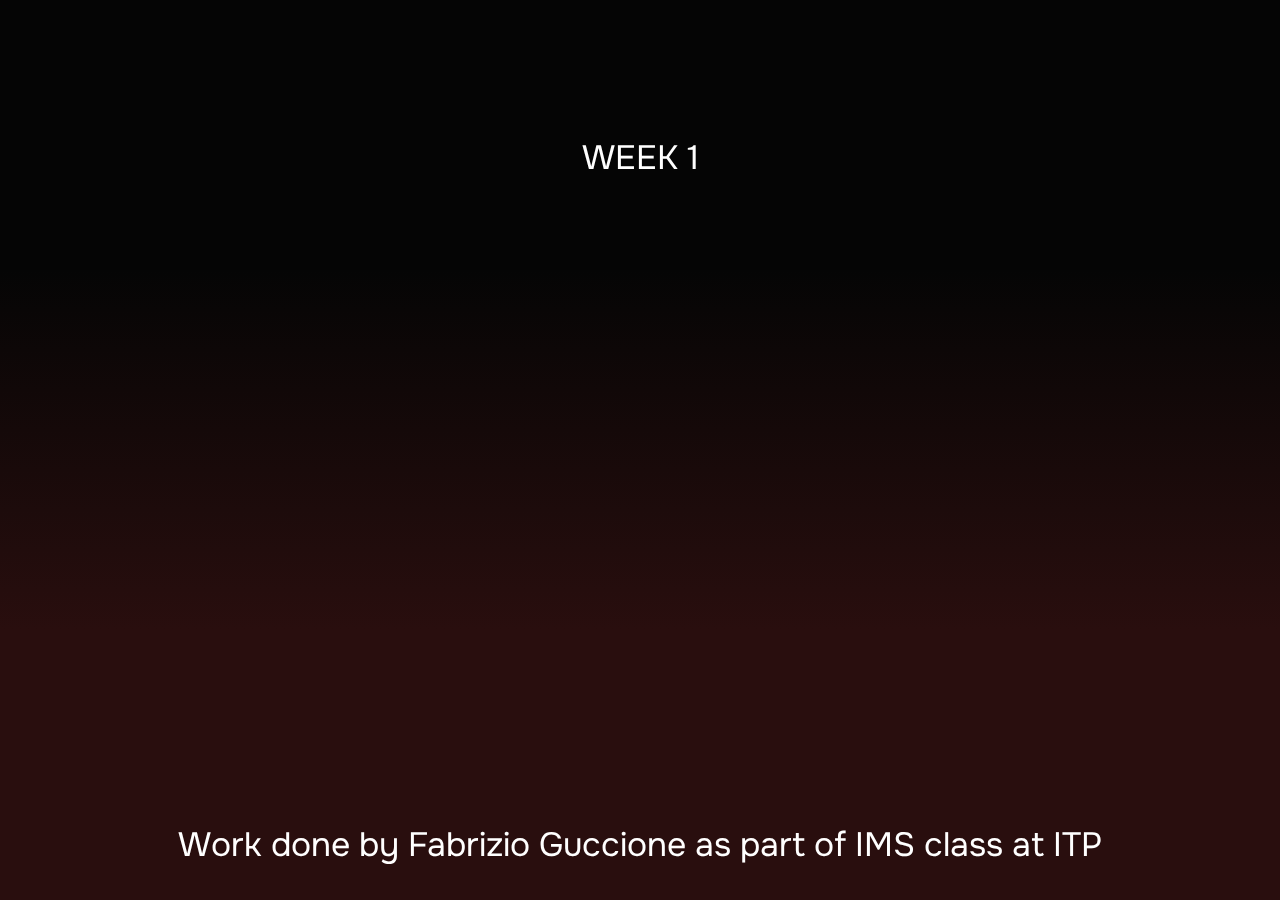
<file: index.html>
<!DOCTYPE html>
<html>
  <head>
    <title>webcam blur fract</title>
    <meta name="description" content="p5.js CDN Template">
   

    <link rel="stylesheet" href="./css/main-desktop.css">

  </head>
  <body>
    <h1 arial-label="WELCOME!" id="title">
<!--       <h1>
        p5.js shader template
      </h1> -->
      <span >WELCOME!</span>
    </h1>    
    <a target="_blank" href="./ims01-Fabri/">WEEK 1</a>
    
    <div id="wrapper"> 
        <div id="left">
            <a href="./ims01-Fabri/">WEEK 1</a>
        </div>
        <div id="right">

        </div>
    </div>

    
    <p>Work done by Fabrizio Guccione as part of IMS class at ITP</p>



  </body>
</html>
</file>
<file: css/main-desktop.css>
@import url("https://fonts.googleapis.com/css2?family=Onest:wght@900&display=swap");


body {
    border: 0px red solid;

    width: 100vw;
    height: 100vh;

    background-color: black;

    display: flex;
    justify-content: center;
    align-items: center;
    flex-direction: column;

    margin: 0;
    padding:0;

    color: white !important;

    place-items: center;
	background: linear-gradient(
		180deg,
		rgba(5, 5, 5, 1) 30%,
		rgba(41, 14, 14, 1) 70%
	);
	width: 100vw;
	height: 100vh;
	overflow: hidden;
	font-size: clamp(1.56rem, 1vw + 1.31rem, 2.11rem);
	font-family: "Onest", sans-serif;
	&::after {
		display: block;
		content: "";
		pointer-events: none;
		position: absolute;
		inset: 0;
		width: 100%;
		height: 100%;
		background: transparent url("https://assets.codepen.io/108082/Noise.png") 0 0;
		background-size: 320px 320px;
	}
	@supports (height: 100dvh) {
		height: 100dvh;
	}
}

/* code for effect of the title take from https://freefrontend.com/css-text-effects/ */
h1 {
	position: relative;
    z-index: -1;
    top: 70px;
	margin: 0;
	padding: 0;
	perspective: 30px;
	perspective-origin: 50% 0%;
	span,
	&::after {
		color: #fff;
		font-weight: 800;
		text-transform: uppercase;
		letter-spacing: 0;
		scale: 0.7 1.6;
		inset-block-start: -0.45em;
		transform: rotateX(-8deg);
	}
	span {
		position: absolute;
		z-index: 1;
	}
	&::after {
		display: block;
		position: relative;
		content: attr(arial-label);
		filter: blur(1px) contrast(3);
		text-shadow: 0px 3px 9px #e46e6e, 0px 8px 12px #9e7639;
		mix-blend-mode: hard-light;
	}
	&::before {
		content: attr(arial-label);
		display: block;
		position: absolute;
		inset-block-start: 0.6em;
		filter: blur(0.065em) contrast(5);
		font-weight: 900;
		letter-spacing: calc(1em * 0.05);
		text-shadow: 0px 0.1em 0.13em #b08747, 0px 0.5em 0.16em #5539b7;
		text-transform: uppercase;
		color: transparent;
		background-clip: text;
		background-size: 95% 100%;
		background-image: linear-gradient(
			90deg,
			rgba(91, 75, 128, 1) 6%,
			rgba(203, 30, 49, 1) 29%,
			rgba(231, 146, 49, 1) 53%,
			rgba(236, 17, 26, 1) 75%,
			rgba(115, 91, 133, 1) 94%
		);
		transform-style: preserve-3d;
		transform: rotateX(45deg);
		mix-blend-mode: difference;
		z-index: 0;
	}

  
}

#title {
    margin-bottom: 50px;
}

a {
    text-decoration: none !important;
    color: white;
}

a:hover {
    color: red;
}

#wrapper {
    border: 0px solid purple;
    box-sizing: border-box;
    width: 100vw;
    height: 100vh;

    margin: 10px;
    padding: 20px;

}

#left {
    /* TAKE OUT TO CONTINUE WORKING ON THE STRUCTURE */
    display: none; 

    border: 0px solid rgb(2, 2, 2);
    border-radius: 5px;
    /* background-color: rgba(230, 230, 250,0.1); */

    text-align: center;

    width: 20%;
    height: 100%;

    padding: 10px;

}
#left a {
    font-size: 50pt;
}

#right {

}
</file>
